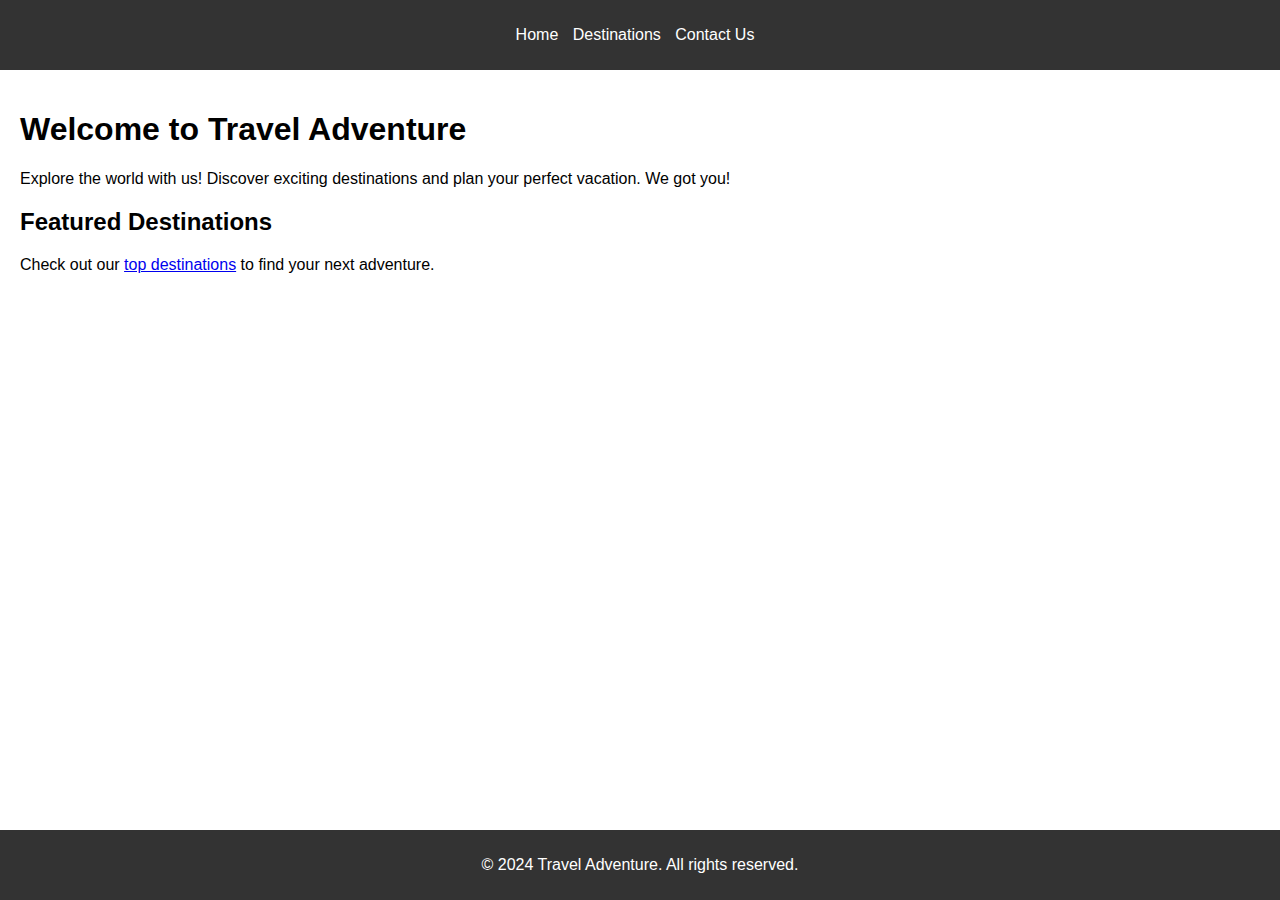
<file: static/index.html>
<!DOCTYPE html>
<html lang="en">
<head>
    <meta charset="UTF-8">
    <meta name="viewport" content="width=device-width, initial-scale=1.0">
    <title>Travel Adventure - Home</title>
    <link rel="stylesheet" href="/static/css/styles.css">
</head>
<body>
    <header>
        <nav>
            <ul>
                <li><a href="index">Home</a></li>
                <li><a href="destinations">Destinations</a></li>
                <li><a href="contact">Contact Us</a></li>
            </ul>
        </nav>
    </header>

    <main>
        <section>
            <h1>Welcome to Travel Adventure</h1>
            <p>Explore the world with us! Discover exciting destinations and plan your perfect vacation. We got you!</p>
        </section>

        <section>
            <h2>Featured Destinations</h2>
            <p>Check out our <a href="destinations">top destinations</a> to find your next adventure.</p>
        </section>
    </main>

    <footer>
        <p>&copy; 2024 Travel Adventure. All rights reserved.</p>
    </footer>
</body>
</html>
</file>
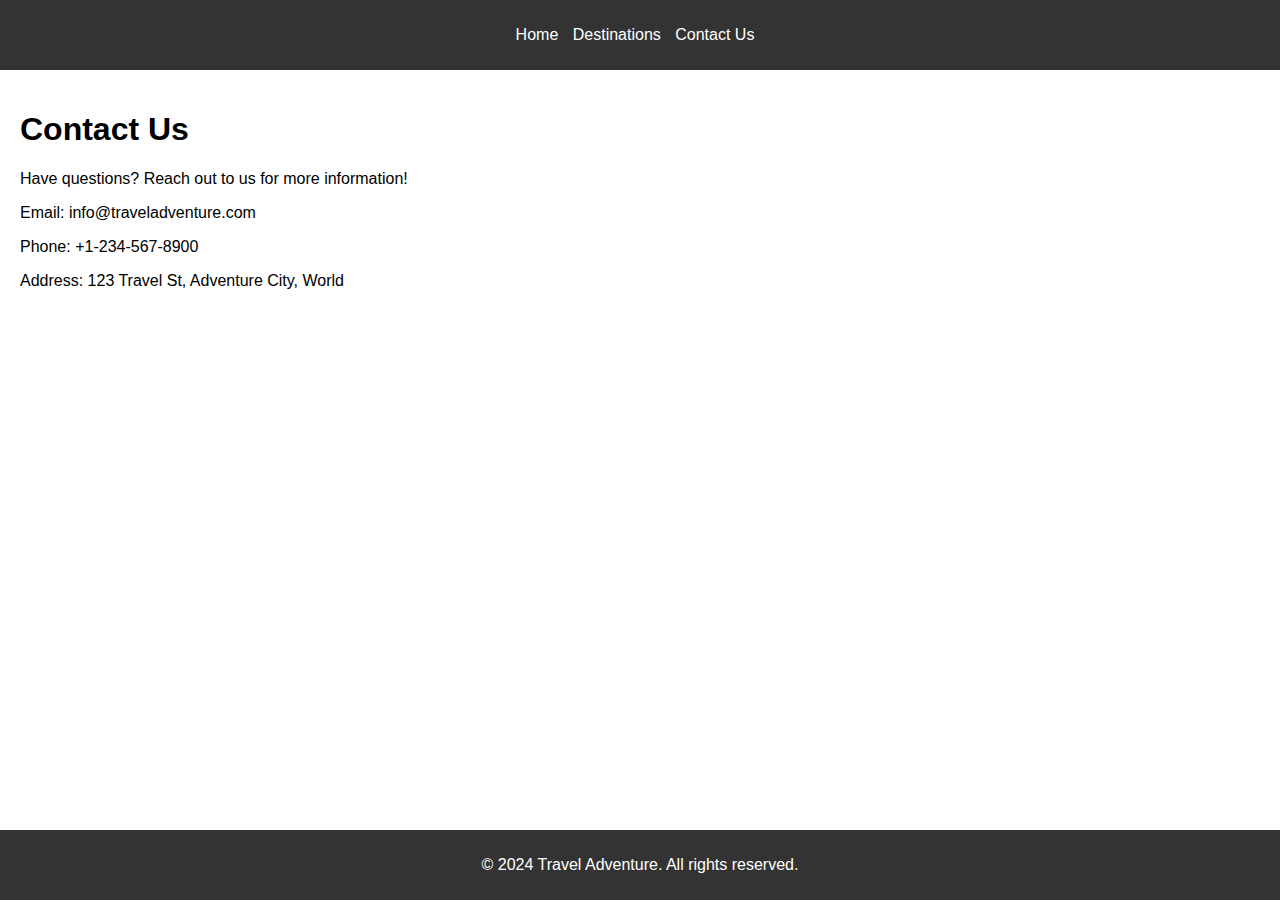
<file: static/contact.html>
<!DOCTYPE html>
<html lang="en">
<head>
    <meta charset="UTF-8">
    <meta name="viewport" content="width=device-width, initial-scale=1.0">
    <title>Travel Adventure - Contact Us</title>
    <link rel="stylesheet" href="/static/css/styles.css">
</head>
<body>
    <header>
        <nav>
            <ul>
                <li><a href="index">Home</a></li>
                <li><a href="destinations">Destinations</a></li>
                <li><a href="contact">Contact Us</a></li>
            </ul>
        </nav>
    </header>

    <main>
        <section>
            <h1>Contact Us</h1>
            <p>Have questions? Reach out to us for more information!</p>
            <p>Email: info@traveladventure.com</p>
            <p>Phone: +1-234-567-8900</p>
            <p>Address: 123 Travel St, Adventure City, World</p>
        </section>
    </main>

    <footer>
        <p>&copy; 2024 Travel Adventure. All rights reserved.</p>
    </footer>
</body>
</html>
</file>
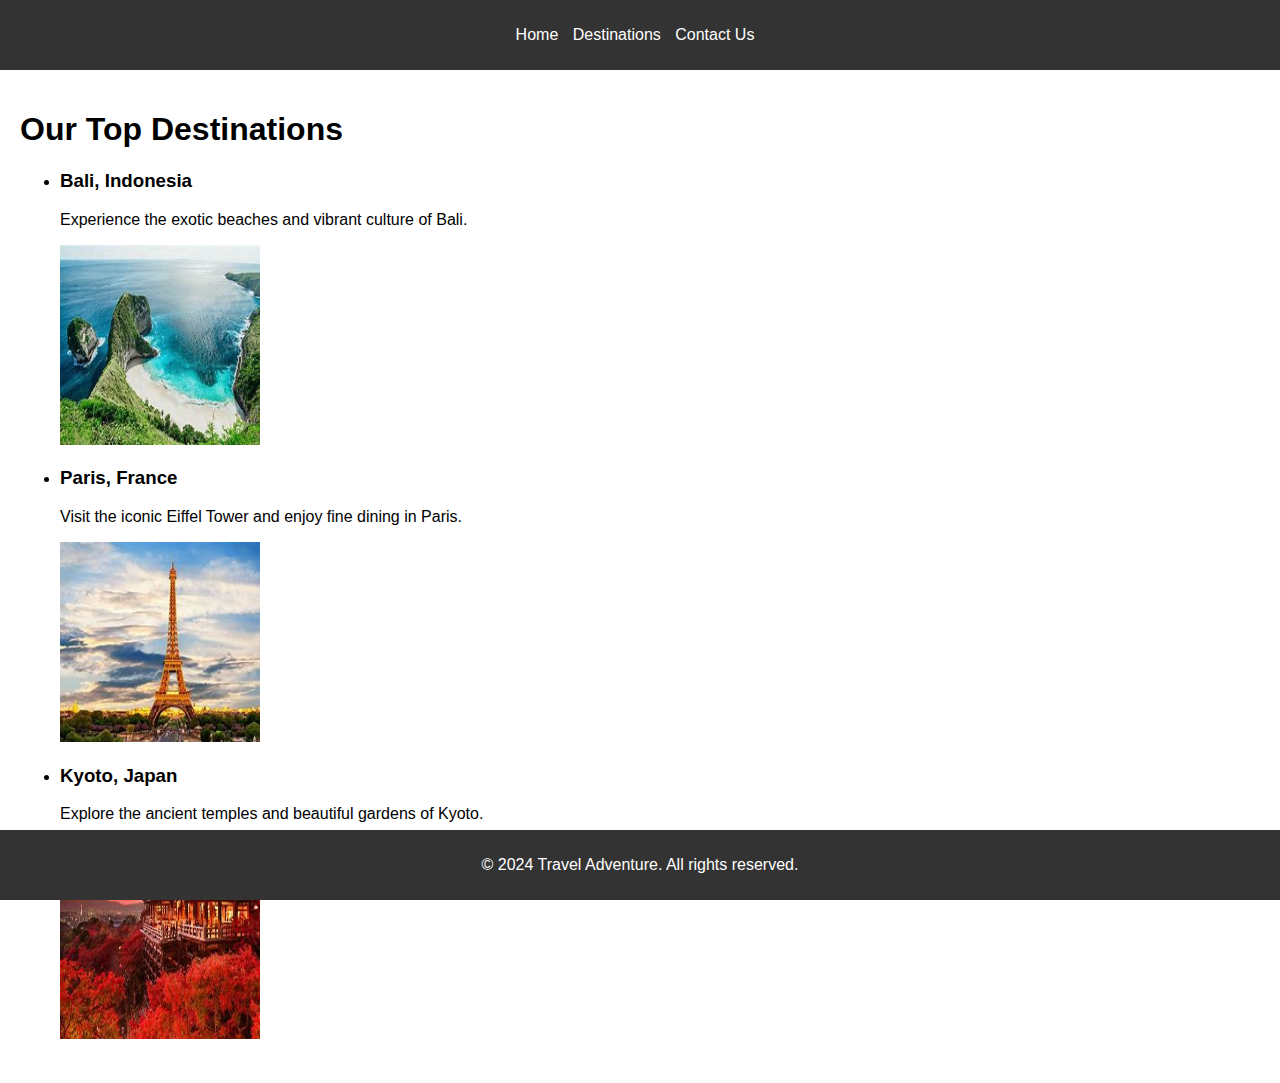
<file: static/destinations.html>
<!DOCTYPE html>
<html lang="en">
<head>
    <meta charset="UTF-8">
    <meta name="viewport" content="width=device-width, initial-scale=1.0">
    <title>Travel Adventure - Destinations</title>
    <link rel="stylesheet" href="/static/css/styles.css">
</head>
<body>
    <header>
        <nav>
            <ul>
                <li><a href="index">Home</a></li>
                <li><a href="destinations">Destinations</a></li>
                <li><a href="contact">Contact Us</a></li>
            </ul>
        </nav>
    </header>

    <main>
        <section>
            <h1>Our Top Destinations</h1>
            <ul>
                <li><h3>Bali, Indonesia</h3><p>Experience the exotic beaches and vibrant culture of Bali.</p></li>
                <img src="/static/assets/images/bali.jpg" width="200px" height="200px">
                <li><h3>Paris, France</h3><p>Visit the iconic Eiffel Tower and enjoy fine dining in Paris.</p></li>
                <img src="/static/assets/images/paris.jpg" width="200px" height="200px">
                <li><h3>Kyoto, Japan</h3><p>Explore the ancient temples and beautiful gardens of Kyoto.</p></li>
                <img src="/static/assets/images/kyoto.jpg" width="200px" height="200px">
            </ul>
        </section>
    </main>

    <footer>
        <p>&copy; 2024 Travel Adventure. All rights reserved.</p>
    </footer>
</body>
</html>
</file>
<file: static/css/styles.css>
body {
    font-family: Arial, sans-serif;
    margin: 0;
    padding: 0;
}

header {
    background-color: #333;
    color: #fff;
    padding: 10px 0;
    text-align: center;
}

nav ul {
    list-style-type: none;
    padding: 0;
}

nav ul li {
    display: inline;
    margin-right: 10px;
}

nav ul li a {
    color: #fff;
    text-decoration: none;
}

main {
    padding: 20px;
}

section {
    margin-bottom: 20px;
}

footer {
    background-color: #333;
    color: #fff;
    text-align: center;
    padding: 10px 0;
    position: fixed;
    bottom: 0;
    width: 100%;
}
</file>
